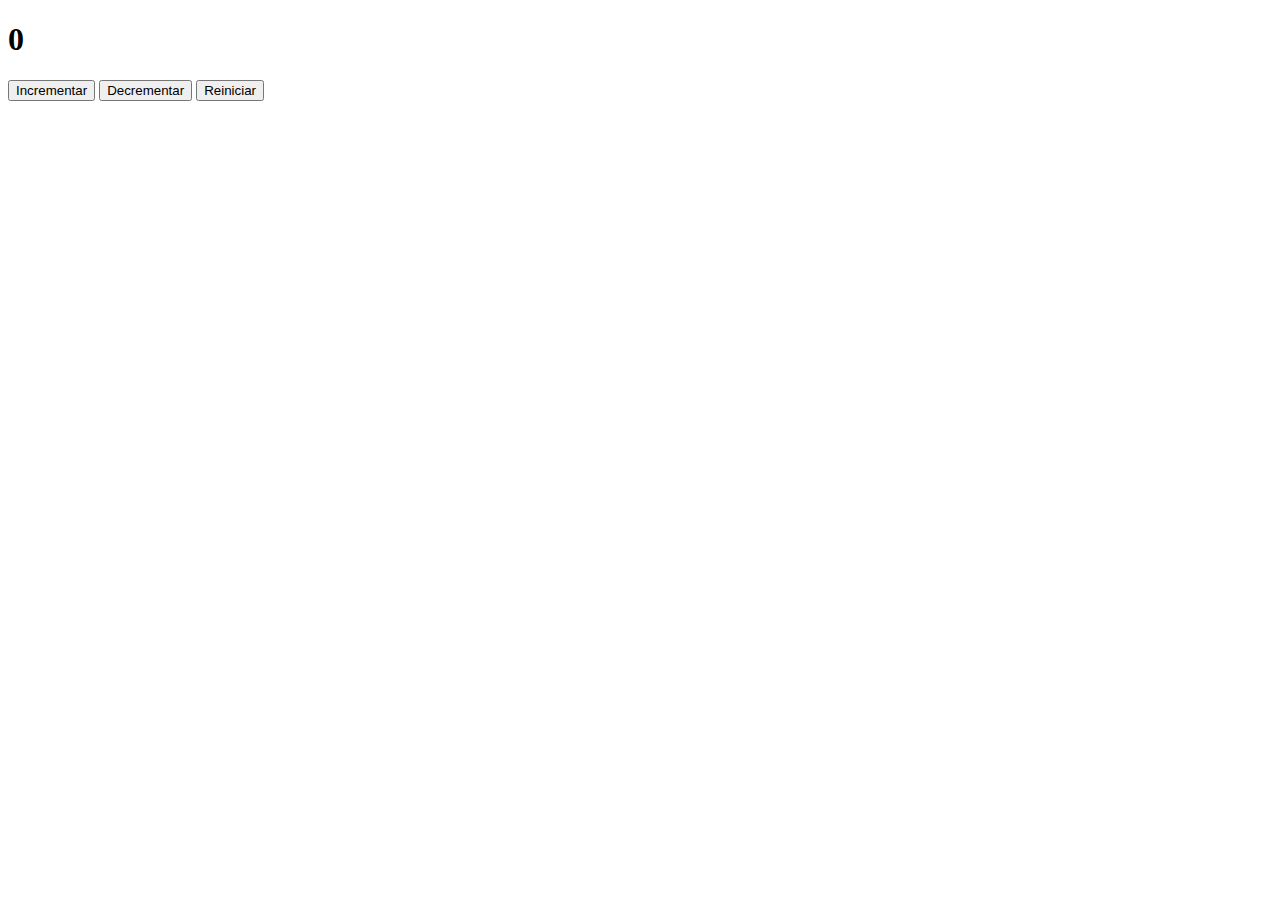
<file: index.html>
<!DOCTYPE html>
<html>
<head>
  <title>Ejemplo de Local Storage</title>
</head>
<body>
  <h1 id="counter">0</h1>
  <button onclick="incrementar()">Incrementar</button>
    <button onclick="decrementar()">Decrementar</button>
  <button onclick="reiniciar()">Reiniciar</button>

  <script>
    var contador = parseInt(localStorage.getItem('contador')) || 0;
    actualizarContador();

    function incrementar() {
      contador++;
      actualizarContador();
      localStorage.setItem('contador', contador);
    }

    function decrementar(){
        contador--;
        actualizarContador();
        localStorage.setItem('contador', contador);

    }

    function reiniciar() {
      contador = 0;
      actualizarContador();
      localStorage.setItem('contador', contador);
    }

    function actualizarContador() {
      document.getElementById('counter').textContent = contador;
    }
  </script>
</body>
</html>
</file>
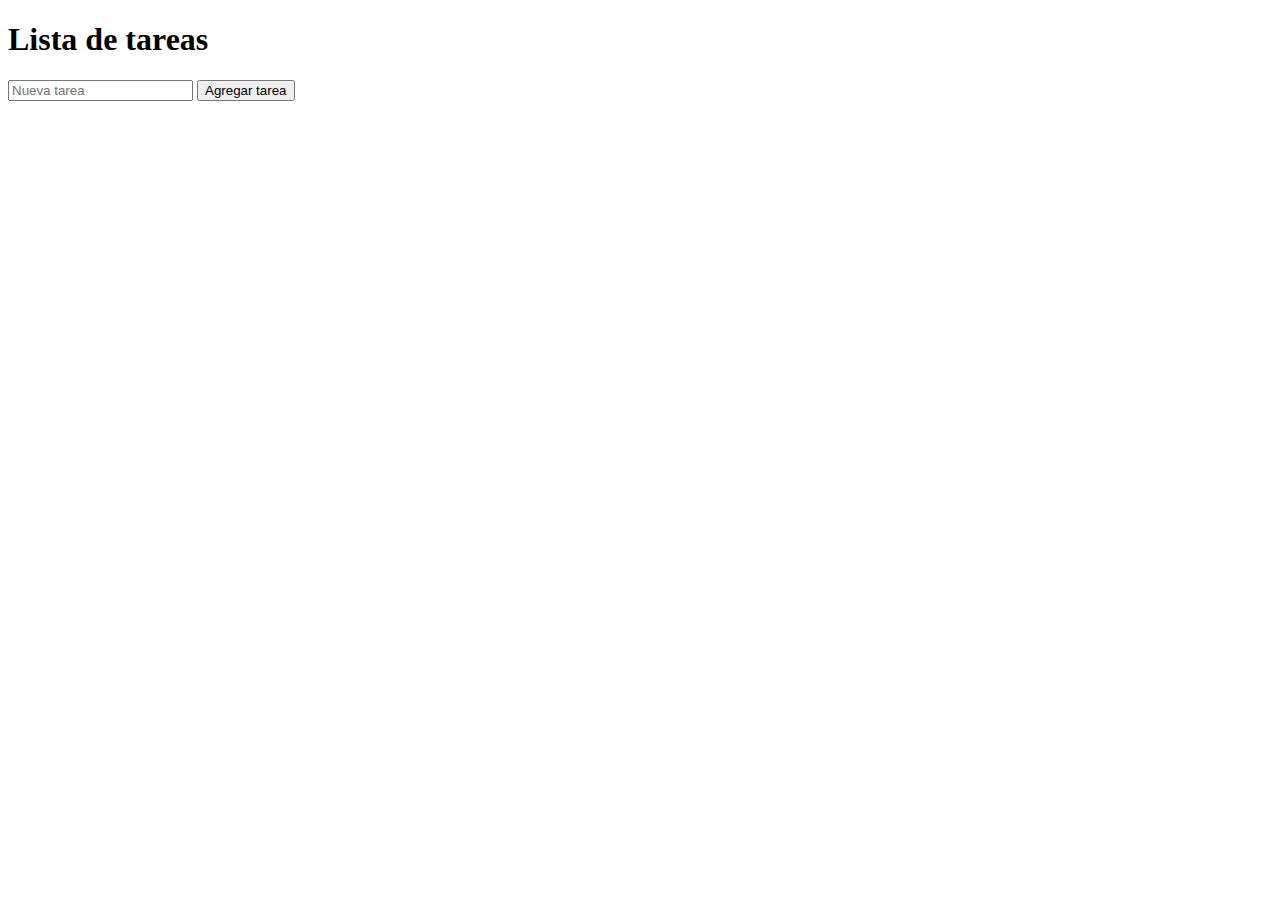
<file: listTask.html>
<!DOCTYPE html>
<html>
<head>
  <title>Lista de tareas con Local Storage</title>
</head>
<body>
  <h1>Lista de tareas</h1>
  <input type="text" id="inputTask" placeholder="Nueva tarea">
  <button onclick="agregarTarea()">Agregar tarea</button>
  <ul id="taskList"></ul>
    <!--Se agrega dinámicamente-->
  <script>
    // Obtener las tareas del Local Storage al cargar la página
    var tasks = JSON.parse(localStorage.getItem('tasks')) || [];

    function mostrarTareas() {
      var taskList = document.getElementById('taskList');
      taskList.innerHTML = '';

      for (var i = 0; i < tasks.length; i++) {
        var taskItem = document.createElement('li');
        taskItem.textContent = tasks[i];
        taskList.appendChild(taskItem);
      }
    }

    function agregarTarea() {
      var inputTask = document.getElementById('inputTask');
      var newTask = inputTask.value;

      if (newTask !== '') {
        tasks.push(newTask);
        inputTask.value = '';
        mostrarTareas();
        localStorage.setItem('tasks', JSON.stringify(tasks));
      }
    }

    mostrarTareas();
  </script>
</body>
</html>
</file>
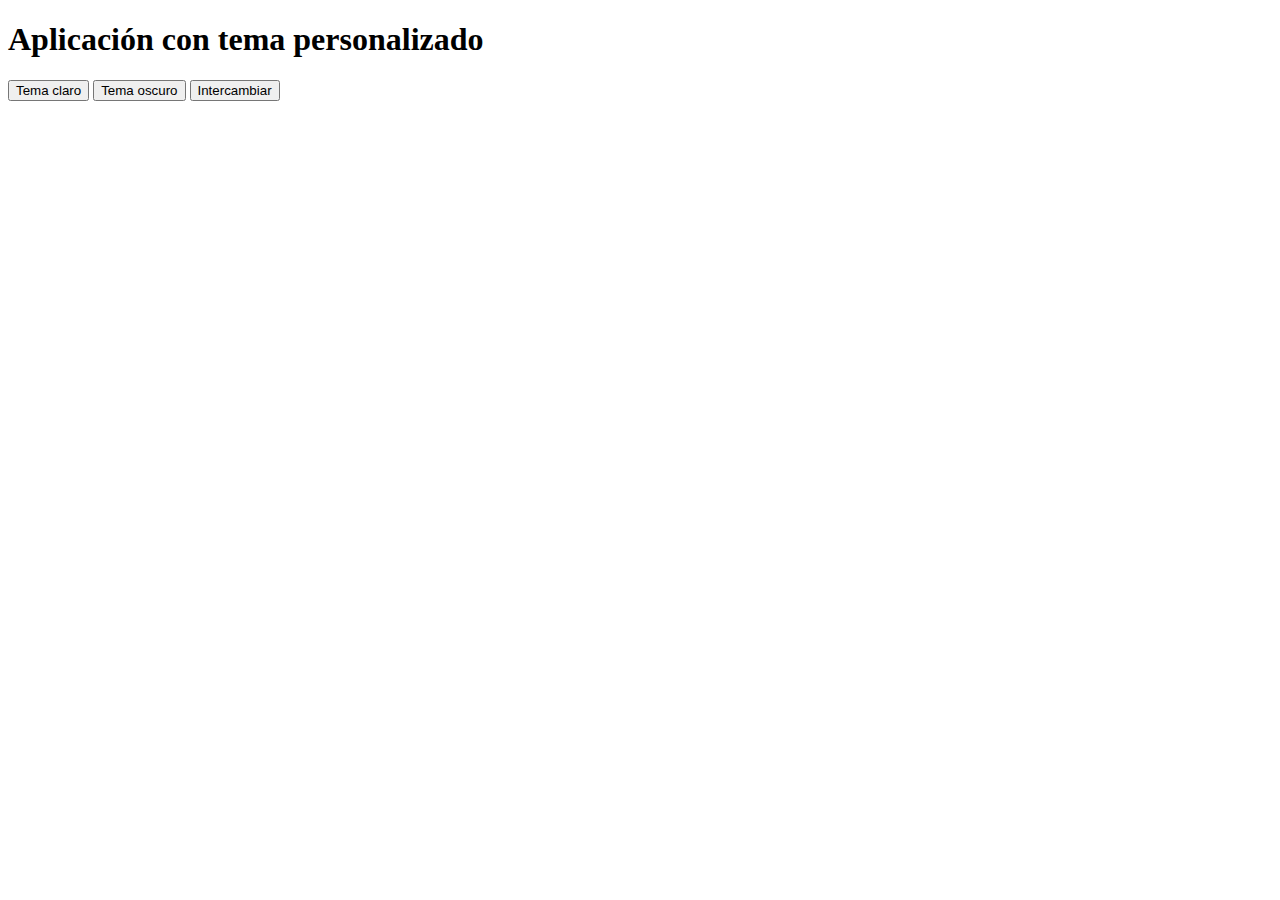
<file: theme.html>
<!DOCTYPE html>
<html>
<head>
  <title>Tema personalizado con Local Storage</title>
  <style id="customTheme"></style>
</head>
<body>
  <h1>Aplicación con tema personalizado</h1>
  <button onclick="cambiarTema('light')">Tema claro</button>
  <button onclick="cambiarTema('dark')">Tema oscuro</button>
  <button onclick="intercambiar()">Intercambiar</button>


  <script>
    function cambiarTema(miTema) {
      var customTheme = document.getElementById('customTheme');

      if (miTema === 'light') {
        customTheme.textContent =` 
          body {
            background-color: #f4f4f4;
            color: #333;
          }`
        ;
      } else if (miTema === 'dark') {
        customTheme.textContent = ` 
          body {
            background-color: #333;
            color: #f4f4f4;
          }` 
        ;
        
      }

      localStorage.setItem('theme', miTema);
    }

    function intercambiar(){
        var theme = localStorage.getItem('theme');
        if(theme === "light"){
            cambiarTema('dark');
        }else{
            cambiarTema('light');
        }

    }

    // Obtener el tema del Local Storage al cargar la página
    var savedTheme = localStorage.getItem('theme');

    if (savedTheme) {
      cambiarTema(savedTheme);
    }
  </script>
</body>
</html>
</file>
